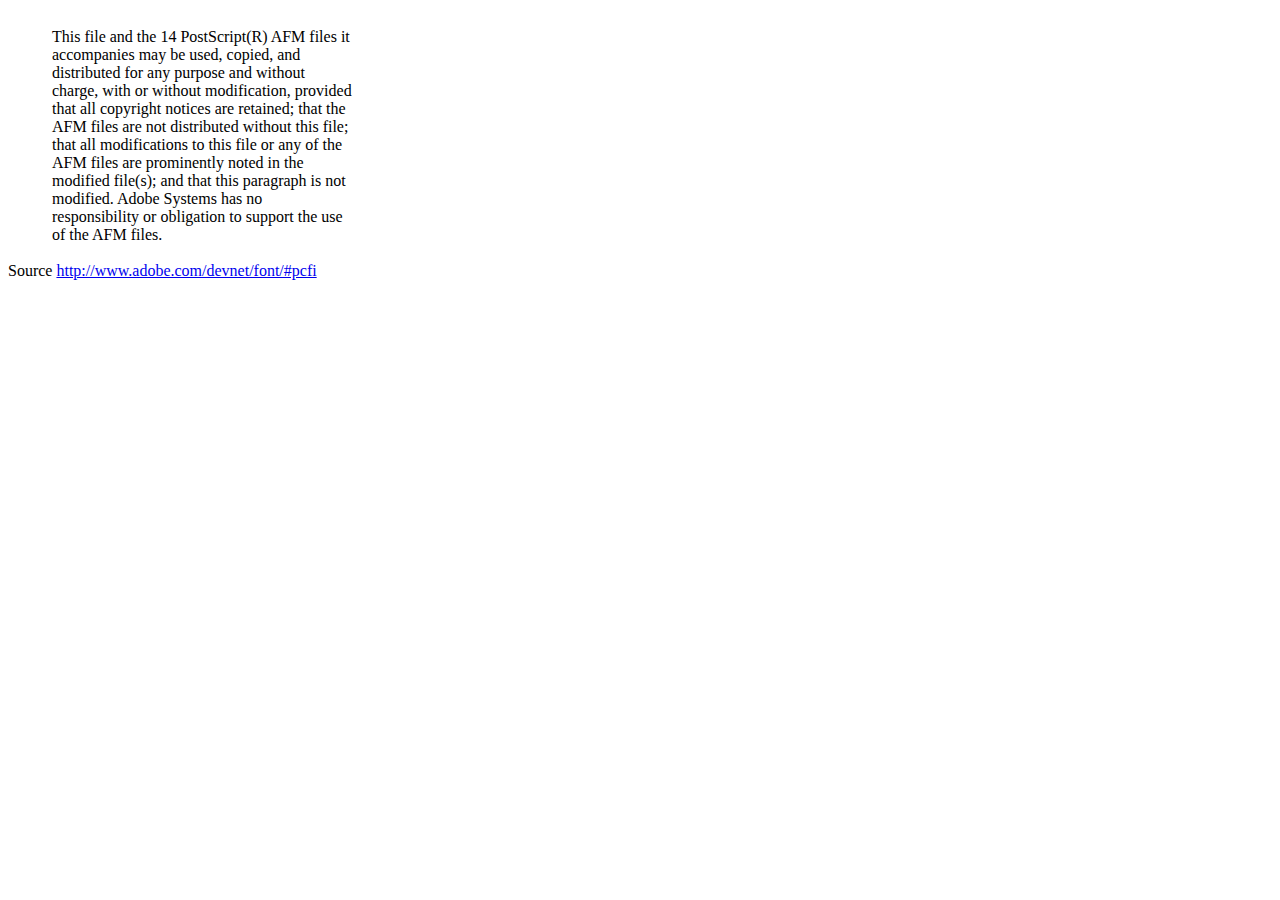
<file: Desktop/BACHILLERATO/SISTEMA/imprimir_boleta/dompdf/lib/fonts/mustRead.html>
<html>
	<head>
		<meta http-equiv="content-type" content="text/html;charset=iso-8859-1">
		<meta name="generator" content="Adobe GoLive 4">
		<title>Core 14 AFM Files - ReadMe</title>
	</head>
	<body bgcolor="white">
		<font color="white">or</font>
		<table border="0" cellpadding="0" cellspacing="2">
			<tr>
				<td width="40"></td>
				<td width="300">This file and the 14 PostScript(R) AFM files it accompanies may be used, copied, and distributed for any purpose and without charge, with or without modification, provided that all copyright notices are retained; that the AFM files are not distributed without this file; that all modifications to this file or any of the AFM files are prominently noted in the modified file(s); and that this paragraph is not modified. Adobe Systems has no responsibility or obligation to support the use of the AFM files. <font color="white">Col</font></td>
			</tr>
		</table>
		<p>Source <a href="http://www.adobe.com/devnet/font/#pcfi">http://www.adobe.com/devnet/font/#pcfi</a></p>
</body>
</html>
</file>
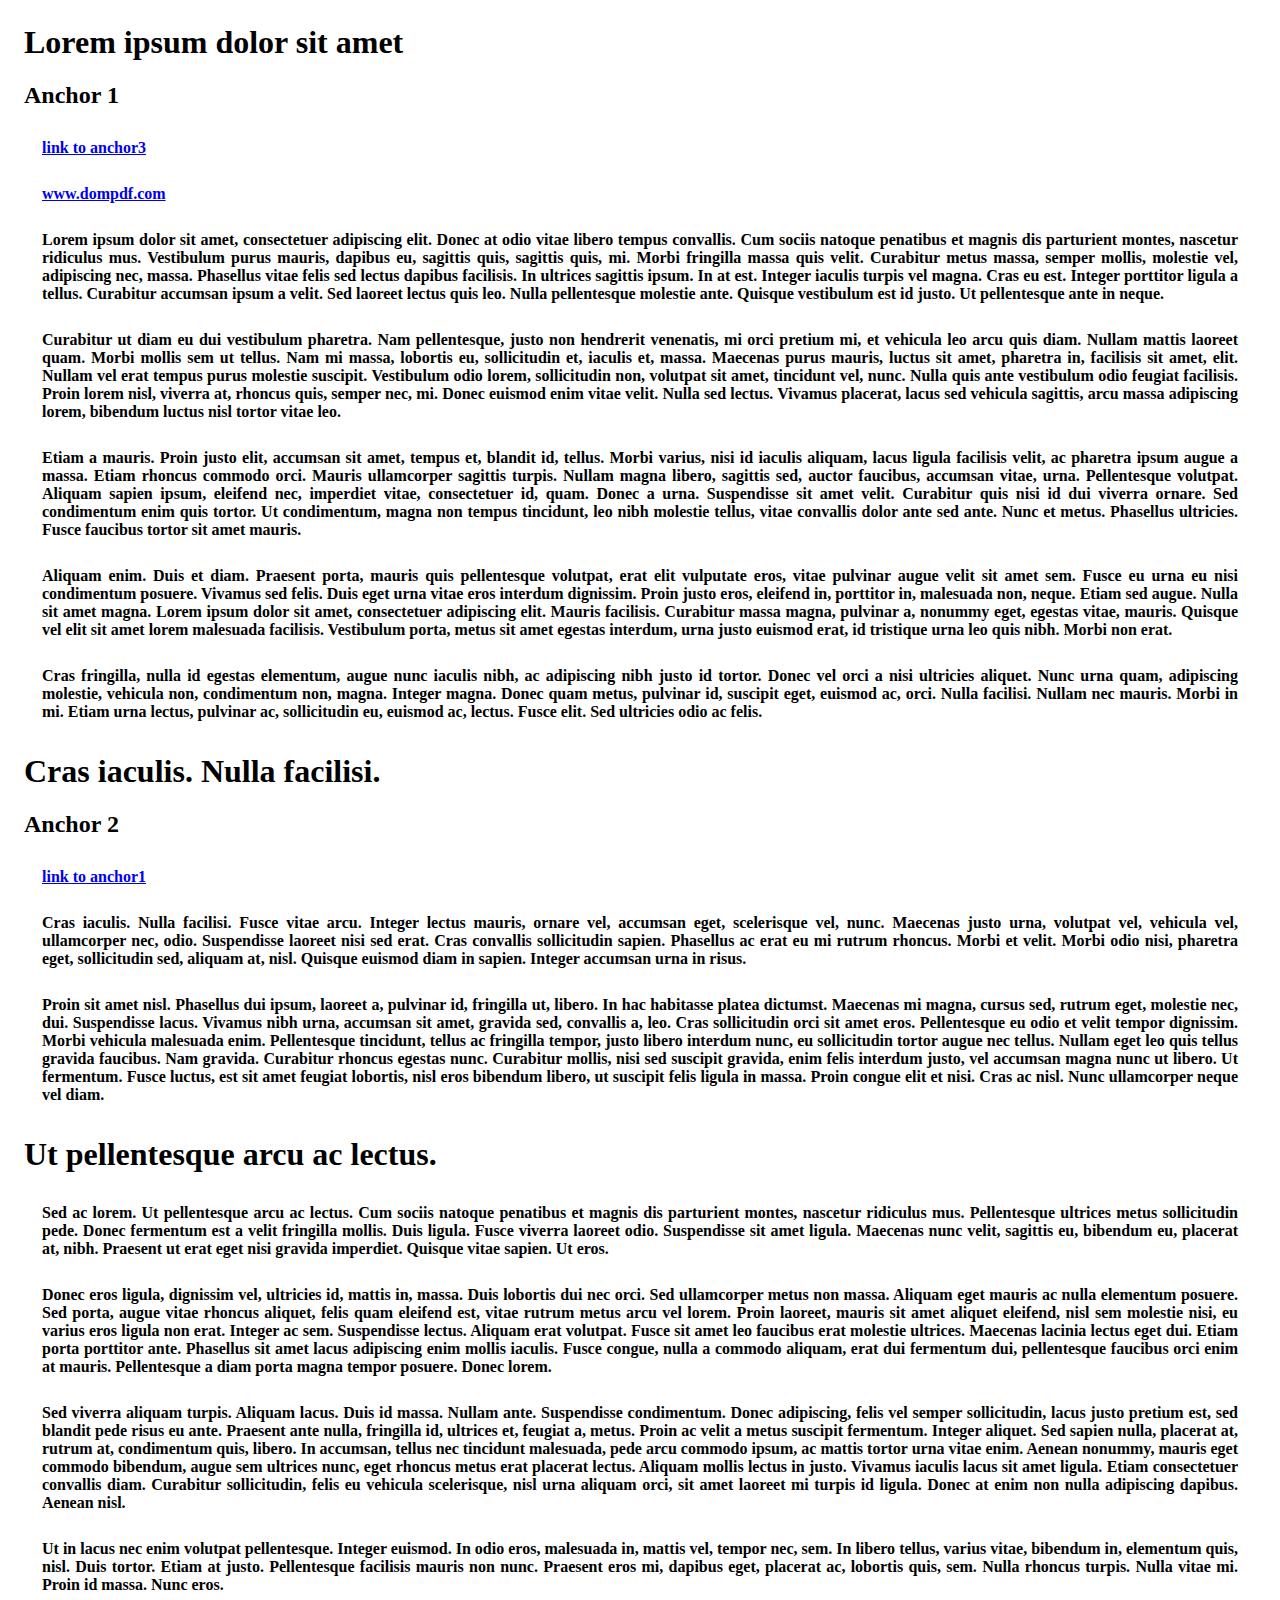
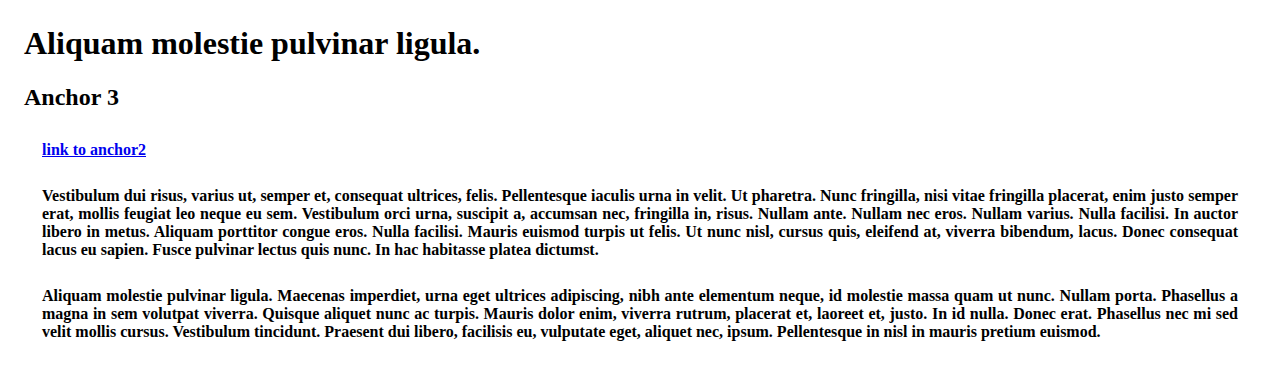
<file: Desktop/BACHILLERATO/SISTEMA/imprimir_boleta/dompdf/www/test/anchor_link.html>
<!DOCTYPE html
  PUBLIC "-//W3C//DTD XHTML 1.0 Transitional//EN"
  "http://www.w3.org/TR/xhtml1/DTD/xhtml1-transitional.dtd">
<html xmlns="http://www.w3.org/1999/xhtml" xml:lang="en" lang="en">
<head>
<style>
body {
  margin: 18pt 18pt 24pt 18pt;
}

* {
  font-family: georgia,serif;
  font-weight: bold;
}

p {
  text-align: justify;
  font-size: 1em;
  margin: 0.5em;
  padding: 10px;
}
</style>
</head>
<body>

<script type="text/php">

if ( isset($pdf) ) {

  $font = Font_Metrics::get_font("verdana");;
  $size = 6;
  $color = array(0,0,0);
  $text_height = Font_Metrics::get_font_height($font, $size);

  $foot = $pdf->open_object();
  
  $w = $pdf->get_width();
  $h = $pdf->get_height();

  // Draw a line along the bottom
  $y = $h - $text_height - 24;
  $pdf->line(16, $y, $w - 16, $y, $color, 0.5);

  $pdf->close_object();
  $pdf->add_object($foot, "all");

  $text = "Page {PAGE_NUM} of {PAGE_COUNT}";  

  // Center the text
  $width = Font_Metrics::get_text_width("Page 1 of 2", $font, $size);
  $pdf->page_text($w / 2 - $width / 2, $y, $text, $font, $size, $color);
  
}
</script>

<h1>Lorem ipsum dolor sit amet</h1>
<h2><a name="anchor1">Anchor 1</a></h2>

<p><a href="#anchor3">link to anchor3</a></p>
<p><a href="http://www.dompdf.com//">www.dompdf.com</a></p>
<p>Lorem ipsum dolor sit amet, consectetuer adipiscing elit. Donec at
odio vitae libero tempus convallis. Cum sociis natoque penatibus et
magnis dis parturient montes, nascetur ridiculus mus. Vestibulum purus
mauris, dapibus eu, sagittis quis, sagittis quis, mi. Morbi fringilla
massa quis velit. Curabitur metus massa, semper mollis, molestie vel,
adipiscing nec, massa. Phasellus vitae felis sed lectus dapibus
facilisis. In ultrices sagittis ipsum. In at est. Integer iaculis
turpis vel magna. Cras eu est. Integer porttitor ligula a
tellus. Curabitur accumsan ipsum a velit. Sed laoreet lectus quis
leo. Nulla pellentesque molestie ante. Quisque vestibulum est id
justo. Ut pellentesque ante in neque.</p>

<p>Curabitur ut diam eu dui vestibulum pharetra. Nam pellentesque, justo
non hendrerit venenatis, mi orci pretium mi, et vehicula leo arcu quis
diam. Nullam mattis laoreet quam. Morbi mollis sem ut tellus. Nam mi
massa, lobortis eu, sollicitudin et, iaculis et, massa. Maecenas purus
mauris, luctus sit amet, pharetra in, facilisis sit amet, elit. Nullam
vel erat tempus purus molestie suscipit. Vestibulum odio lorem,
sollicitudin non, volutpat sit amet, tincidunt vel, nunc. Nulla quis
ante vestibulum odio feugiat facilisis. Proin lorem nisl, viverra at,
rhoncus quis, semper nec, mi. Donec euismod enim vitae velit. Nulla
sed lectus. Vivamus placerat, lacus sed vehicula sagittis, arcu massa
adipiscing lorem, bibendum luctus nisl tortor vitae leo.</p>

<p>Etiam a mauris. Proin justo elit, accumsan sit amet, tempus et,
blandit id, tellus. Morbi varius, nisi id iaculis aliquam, lacus
ligula facilisis velit, ac pharetra ipsum augue a massa. Etiam rhoncus
commodo orci. Mauris ullamcorper sagittis turpis. Nullam magna libero,
sagittis sed, auctor faucibus, accumsan vitae, urna. Pellentesque
volutpat. Aliquam sapien ipsum, eleifend nec, imperdiet vitae,
consectetuer id, quam. Donec a urna. Suspendisse sit amet
velit. Curabitur quis nisi id dui viverra ornare. Sed condimentum enim
quis tortor. Ut condimentum, magna non tempus tincidunt, leo nibh
molestie tellus, vitae convallis dolor ante sed ante. Nunc et
metus. Phasellus ultricies. Fusce faucibus tortor sit amet mauris.</p>

<p>Aliquam enim. Duis et diam. Praesent porta, mauris quis pellentesque
volutpat, erat elit vulputate eros, vitae pulvinar augue velit sit
amet sem. Fusce eu urna eu nisi condimentum posuere. Vivamus sed
felis. Duis eget urna vitae eros interdum dignissim. Proin justo eros,
eleifend in, porttitor in, malesuada non, neque. Etiam sed
augue. Nulla sit amet magna. Lorem ipsum dolor sit amet, consectetuer
adipiscing elit. Mauris facilisis. Curabitur massa magna, pulvinar a,
nonummy eget, egestas vitae, mauris. Quisque vel elit sit amet lorem
malesuada facilisis. Vestibulum porta, metus sit amet egestas
interdum, urna justo euismod erat, id tristique urna leo quis
nibh. Morbi non erat.</p>

<p>Cras fringilla, nulla id egestas elementum, augue nunc iaculis nibh,
ac adipiscing nibh justo id tortor. Donec vel orci a nisi ultricies
aliquet. Nunc urna quam, adipiscing molestie, vehicula non,
condimentum non, magna. Integer magna. Donec quam metus, pulvinar id,
suscipit eget, euismod ac, orci. Nulla facilisi. Nullam nec
mauris. Morbi in mi. Etiam urna lectus, pulvinar ac, sollicitudin eu,
euismod ac, lectus. Fusce elit. Sed ultricies odio ac felis.</p>

<h1>Cras iaculis. Nulla facilisi.</h1>
<h2><a name="anchor2">Anchor 2</a></h2>
<p><a href="#anchor1">link to anchor1</a></p>
<p>Cras iaculis. Nulla facilisi. Fusce vitae arcu. Integer lectus mauris,
ornare vel, accumsan eget, scelerisque vel, nunc. Maecenas justo urna,
volutpat vel, vehicula vel, ullamcorper nec, odio. Suspendisse laoreet
nisi sed erat. Cras convallis sollicitudin sapien. Phasellus ac erat
eu mi rutrum rhoncus. Morbi et velit. Morbi odio nisi, pharetra eget,
sollicitudin sed, aliquam at, nisl. Quisque euismod diam in
sapien. Integer accumsan urna in risus.</p>

<p>Proin sit amet nisl. Phasellus dui ipsum, laoreet a, pulvinar id,
fringilla ut, libero. In hac habitasse platea dictumst. Maecenas mi
magna, cursus sed, rutrum eget, molestie nec, dui. Suspendisse
lacus. Vivamus nibh urna, accumsan sit amet, gravida sed, convallis a,
leo. Cras sollicitudin orci sit amet eros. Pellentesque eu odio et
velit tempor dignissim. Morbi vehicula malesuada enim. Pellentesque
tincidunt, tellus ac fringilla tempor, justo libero interdum nunc, eu
sollicitudin tortor augue nec tellus. Nullam eget leo quis tellus
gravida faucibus. Nam gravida. Curabitur rhoncus egestas
nunc. Curabitur mollis, nisi sed suscipit gravida, enim felis interdum
justo, vel accumsan magna nunc ut libero. Ut fermentum. Fusce luctus,
est sit amet feugiat lobortis, nisl eros bibendum libero, ut suscipit
felis ligula in massa. Proin congue elit et nisi. Cras ac nisl. Nunc
ullamcorper neque vel diam.</p>

<h1>Ut pellentesque arcu ac lectus.</h1>
<p>Sed ac lorem. Ut pellentesque arcu ac lectus. Cum sociis natoque
penatibus et magnis dis parturient montes, nascetur ridiculus
mus. Pellentesque ultrices metus sollicitudin pede. Donec fermentum
est a velit fringilla mollis. Duis ligula. Fusce viverra laoreet
odio. Suspendisse sit amet ligula. Maecenas nunc velit, sagittis eu,
bibendum eu, placerat at, nibh. Praesent ut erat eget nisi gravida
imperdiet. Quisque vitae sapien. Ut eros.</p>

<p>Donec eros ligula, dignissim vel, ultricies id, mattis in, massa. Duis
lobortis dui nec orci. Sed ullamcorper metus non massa. Aliquam eget
mauris ac nulla elementum posuere. Sed porta, augue vitae rhoncus
aliquet, felis quam eleifend est, vitae rutrum metus arcu vel
lorem. Proin laoreet, mauris sit amet aliquet eleifend, nisl sem
molestie nisi, eu varius eros ligula non erat. Integer ac
sem. Suspendisse lectus. Aliquam erat volutpat. Fusce sit amet leo
faucibus erat molestie ultrices. Maecenas lacinia lectus eget
dui. Etiam porta porttitor ante. Phasellus sit amet lacus adipiscing
enim mollis iaculis. Fusce congue, nulla a commodo aliquam, erat dui
fermentum dui, pellentesque faucibus orci enim at mauris. Pellentesque
a diam porta magna tempor posuere. Donec lorem.</p>

<p>Sed viverra aliquam turpis. Aliquam lacus. Duis id massa. Nullam
ante. Suspendisse condimentum. Donec adipiscing, felis vel semper
sollicitudin, lacus justo pretium est, sed blandit pede risus eu
ante. Praesent ante nulla, fringilla id, ultrices et, feugiat a,
metus. Proin ac velit a metus suscipit fermentum. Integer aliquet. Sed
sapien nulla, placerat at, rutrum at, condimentum quis, libero. In
accumsan, tellus nec tincidunt malesuada, pede arcu commodo ipsum, ac
mattis tortor urna vitae enim. Aenean nonummy, mauris eget commodo
bibendum, augue sem ultrices nunc, eget rhoncus metus erat placerat
lectus. Aliquam mollis lectus in justo. Vivamus iaculis lacus sit amet
ligula. Etiam consectetuer convallis diam. Curabitur sollicitudin,
felis eu vehicula scelerisque, nisl urna aliquam orci, sit amet
laoreet mi turpis id ligula. Donec at enim non nulla adipiscing
dapibus. Aenean nisl.</p>

<p>Ut in lacus nec enim volutpat pellentesque. Integer euismod. In odio
eros, malesuada in, mattis vel, tempor nec, sem. In libero tellus,
varius vitae, bibendum in, elementum quis, nisl. Duis tortor. Etiam at
justo. Pellentesque facilisis mauris non nunc. Praesent eros mi,
dapibus eget, placerat ac, lobortis quis, sem. Nulla rhoncus
turpis. Nulla vitae mi. Proin id massa. Nunc eros.</p>

<h1>Aliquam molestie pulvinar ligula.</h1>
<h2><a name="anchor3">Anchor 3</a></h2>
<p><a href="#anchor2">link to anchor2</a></p>
<p>Vestibulum dui risus, varius ut, semper et, consequat ultrices,
felis. Pellentesque iaculis urna in velit. Ut pharetra. Nunc
fringilla, nisi vitae fringilla placerat, enim justo semper erat,
mollis feugiat leo neque eu sem. Vestibulum orci urna, suscipit a,
accumsan nec, fringilla in, risus. Nullam ante. Nullam nec
eros. Nullam varius. Nulla facilisi. In auctor libero in
metus. Aliquam porttitor congue eros. Nulla facilisi. Mauris euismod
turpis ut felis. Ut nunc nisl, cursus quis, eleifend at, viverra
bibendum, lacus. Donec consequat lacus eu sapien. Fusce pulvinar
lectus quis nunc. In hac habitasse platea dictumst.</p>

<p>Aliquam molestie pulvinar ligula. Maecenas imperdiet, urna eget
ultrices adipiscing, nibh ante elementum neque, id molestie massa quam
ut nunc. Nullam porta. Phasellus a magna in sem volutpat
viverra. Quisque aliquet nunc ac turpis. Mauris dolor enim, viverra
rutrum, placerat et, laoreet et, justo. In id nulla. Donec
erat. Phasellus nec mi sed velit mollis cursus. Vestibulum
tincidunt. Praesent dui libero, facilisis eu, vulputate eget, aliquet
nec, ipsum. Pellentesque in nisl in mauris pretium euismod.</p>

</body> </html>
</file>
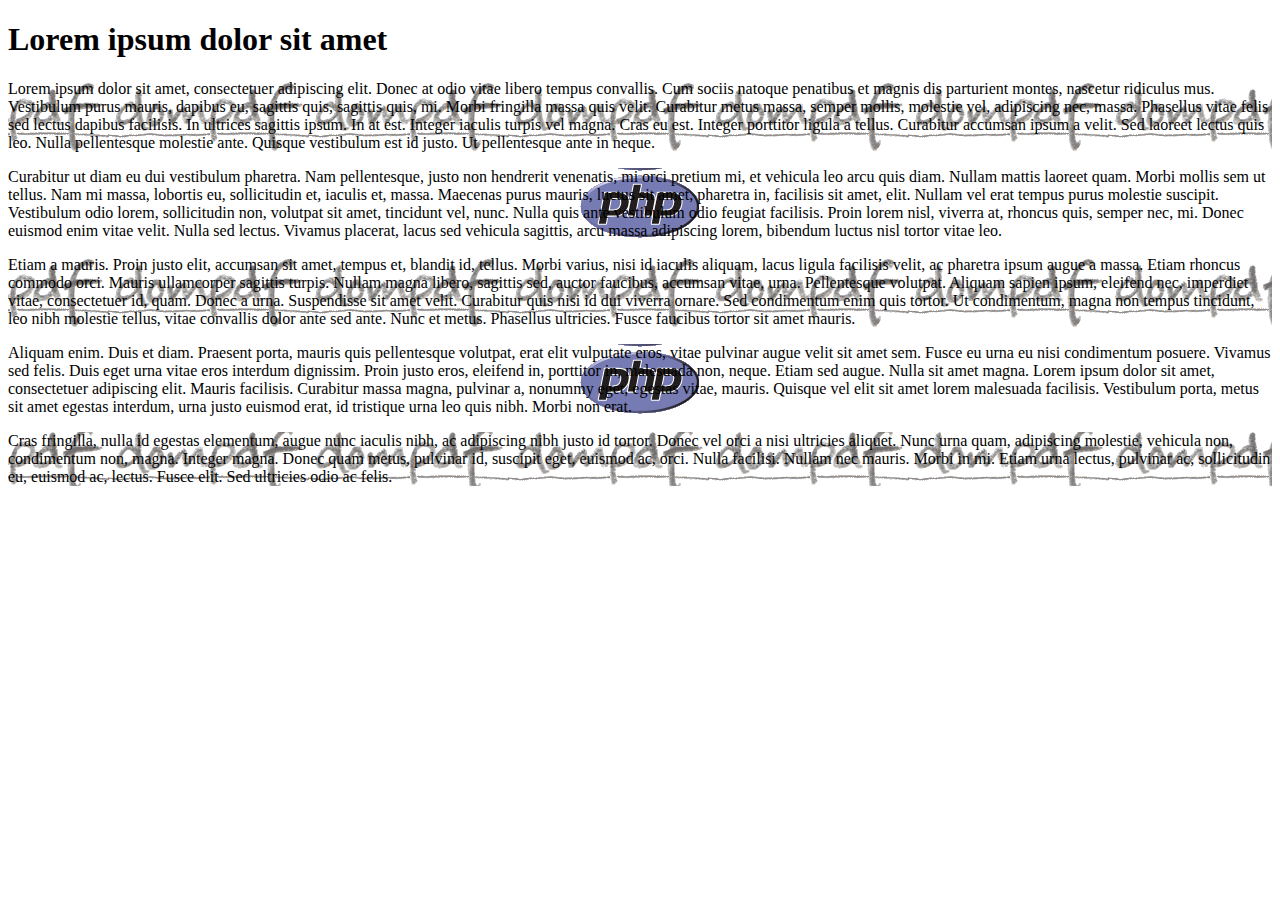
<file: Desktop/BACHILLERATO/SISTEMA/imprimir_boleta/dompdf/www/test/background_image.html>
<!DOCTYPE html PUBLIC "-//W3C//DTD XHTML 1.0 Strict//EN"
 "http://www.w3.org/TR/xhtml1/DTD/xhtml1-strict.dtd">
<html xmlns="http://www.w3.org/1999/xhtml" xml:lang="en" lang="en"><head>
<style>
p.c1 { background-image: url(images/dompdf_simple.png); background-repeat: repeat-x; background-position: 100px 50%; }
p.c2 { background-image: url(images/php.gif); background-position: bottom center; background-repeat: repeat-y; }
</style>
</head>
<body>
<h1>Lorem ipsum dolor sit amet</h1>
<p class="c1">Lorem ipsum dolor sit amet, consectetuer adipiscing elit. Donec at
odio vitae libero tempus convallis. Cum sociis natoque penatibus et
magnis dis parturient montes, nascetur ridiculus mus. Vestibulum purus
mauris, dapibus eu, sagittis quis, sagittis quis, mi. Morbi fringilla
massa quis velit. Curabitur metus massa, semper mollis, molestie vel,
adipiscing nec, massa. Phasellus vitae felis sed lectus dapibus
facilisis. In ultrices sagittis ipsum. In at est. Integer iaculis
turpis vel magna. Cras eu est. Integer porttitor ligula a
tellus. Curabitur accumsan ipsum a velit. Sed laoreet lectus quis
leo. Nulla pellentesque molestie ante. Quisque vestibulum est id
justo. Ut pellentesque ante in neque.</p>

<p class="c2">Curabitur ut diam eu dui vestibulum pharetra. Nam pellentesque, justo
non hendrerit venenatis, mi orci pretium mi, et vehicula leo arcu quis
diam. Nullam mattis laoreet quam. Morbi mollis sem ut tellus. Nam mi
massa, lobortis eu, sollicitudin et, iaculis et, massa. Maecenas purus
mauris, luctus sit amet, pharetra in, facilisis sit amet, elit. Nullam
vel erat tempus purus molestie suscipit. <span>Vestibulum odio lorem,
sollicitudin non, volutpat sit amet, tincidunt vel, nunc. Nulla quis
ante vestibulum odio feugiat facilisis. Proin lorem nisl, viverra at,
rhoncus quis, semper nec, mi. Donec euismod enim vitae velit</span>. Nulla
sed lectus. Vivamus placerat, lacus sed vehicula sagittis, arcu massa
adipiscing lorem, bibendum luctus nisl tortor vitae leo.</p>

<p class="c1">Etiam a mauris. Proin justo elit, accumsan sit amet, tempus et,
blandit id, tellus. Morbi varius, nisi id iaculis aliquam, lacus
ligula facilisis velit, ac pharetra ipsum augue a massa. Etiam rhoncus
commodo orci. Mauris ullamcorper sagittis turpis. Nullam magna libero,
sagittis sed, auctor faucibus, accumsan vitae, urna. Pellentesque
volutpat. Aliquam sapien ipsum, eleifend nec, imperdiet vitae,
consectetuer id, quam. Donec a urna. Suspendisse sit amet
velit. Curabitur quis nisi id dui viverra ornare. Sed condimentum enim
quis tortor. Ut condimentum, magna non tempus tincidunt, leo nibh
molestie tellus, vitae convallis dolor ante sed ante. Nunc et
metus. Phasellus ultricies. Fusce faucibus tortor sit amet mauris.</p>

<p class="c2">Aliquam enim. Duis et diam. Praesent porta, mauris quis pellentesque
volutpat, erat elit vulputate eros, vitae pulvinar augue velit sit
amet sem. Fusce eu urna eu nisi condimentum posuere. Vivamus sed
felis. Duis eget urna vitae eros interdum dignissim. Proin justo eros,
eleifend in, porttitor in, malesuada non, neque. Etiam sed
augue. Nulla sit amet magna. Lorem ipsum dolor sit amet, consectetuer
adipiscing elit. Mauris facilisis. Curabitur massa magna, pulvinar a,
nonummy eget, egestas vitae, mauris. Quisque vel elit sit amet lorem
malesuada facilisis. Vestibulum porta, metus sit amet egestas
interdum, urna justo euismod erat, id tristique urna leo quis
nibh. Morbi non erat.</p>

<p class="c1">Cras fringilla, nulla id egestas elementum, augue nunc iaculis nibh,
ac adipiscing nibh justo id tortor. Donec vel orci a nisi ultricies
aliquet. Nunc urna quam, adipiscing molestie, vehicula non,
condimentum non, magna. Integer magna. Donec quam metus, pulvinar id,
suscipit eget, euismod ac, orci. Nulla facilisi. Nullam nec
mauris. Morbi in mi. Etiam urna lectus, pulvinar ac, sollicitudin eu,
euismod ac, lectus. Fusce elit. Sed ultricies odio ac felis.</p>

</body>
</html>
</file>
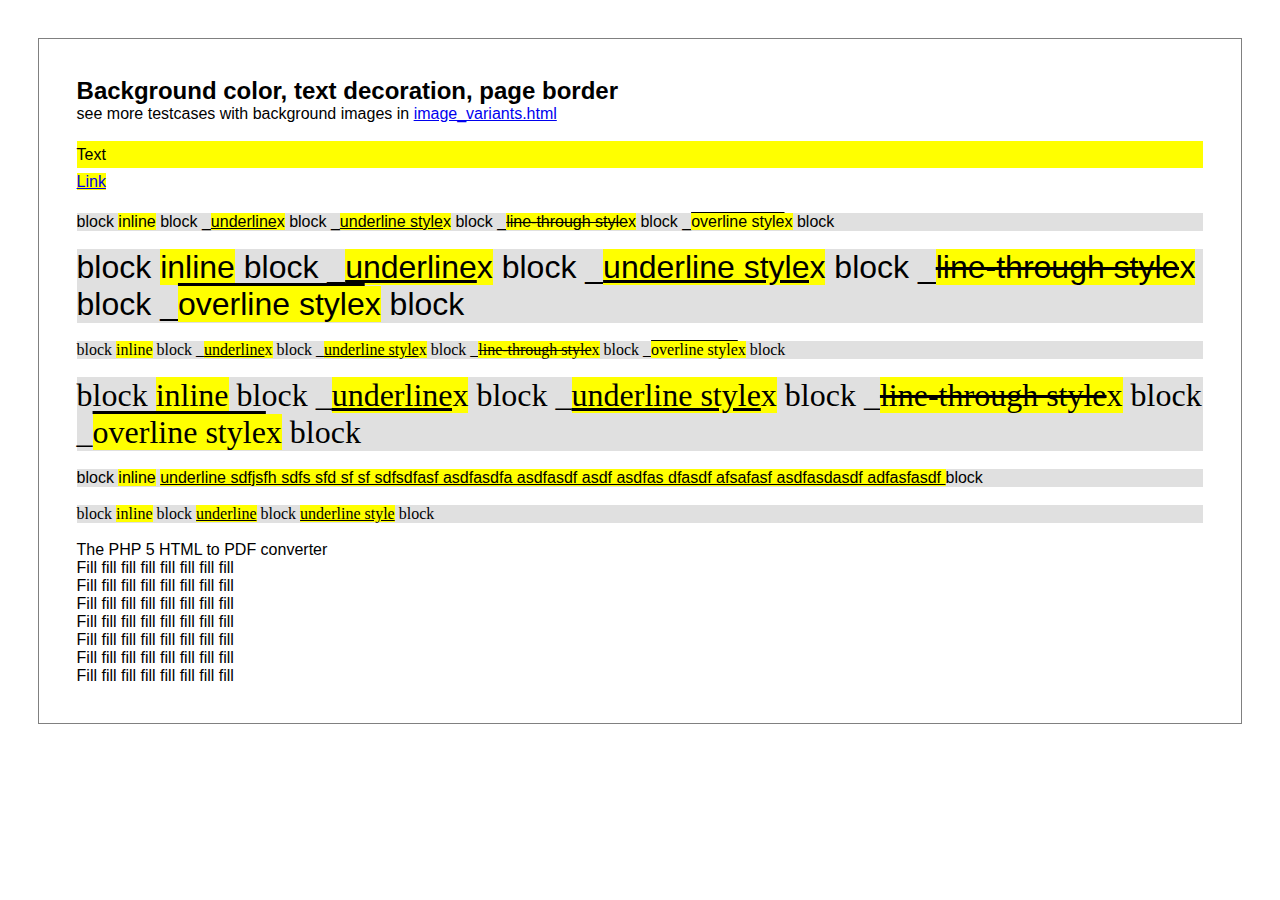
<file: Desktop/BACHILLERATO/SISTEMA/imprimir_boleta/dompdf/www/test/backgroundcolor_fontdecoration_pageborder.html>
<!DOCTYPE HTML PUBLIC "-//W3C//DTD HTML 4.01 Transitional//EN" "http://www.w3.org/TR/html4/loose.dtd">
<html>
<head>
<meta http-equiv="Content-Type" content="text/html; charset=iso-8859-15">
<style>
* { padding: 0; margin: 0; }

body {
  /*color: #7d7a7a;*/
  /*font-family: 'trebuchet ms', verdana, sans-serif;*/
  font-family: sans-serif;
}

div.page {
  margin:10mm;
  padding:10mm;
  border:0.5pt solid gray;
}
div.bgcolor {
  background-color:#e0e0e0;
  line-height:170%;
</style>
</head>

<body>
<div class="page">
<h2><a name="bgimages">Background color, text decoration, page border</a></h2>
<p>see more testcases with background images in <a href="image_variants.html">image_variants.html</a></p>

<div class="bgcolor">
</div>

<p>&nbsp;<p>

<p style="background:yellow; line-height:170%;">Text</p>
<p><a href="bgimages" style="background:yellow; line-height:170%;">Link</a></p>

<p>&nbsp;<p>

<div style="background-color:#e0e0e0;">
block
<span style="background-color:yellow;">inline</span>
block
_<u  style="background-color:yellow;">underline</u><span style="background-color:yellow;">x</span>
block
_<span style="background-color:yellow;text-decoration:underline;">underline style</span><span style="background-color:yellow;">x</span>
block
_<span style="background-color:yellow;text-decoration:line-through;">line-through style</span><span style="background-color:yellow;">x</span>
block
_<span style="background-color:yellow;text-decoration:overline;">overline style</span><span style="background-color:yellow;">x</span>
block
</div>

<p>&nbsp;<p>

<div style="font-size:200%; background-color:#e0e0e0;">
block
<span style="background-color:yellow;">inline</span>
block
_<u  style="background-color:yellow;">underline</u><span style="background-color:yellow;">x</span>
block
_<span style="background-color:yellow;text-decoration:underline;">underline style</span><span style="background-color:yellow;">x</span>
block
_<span style="background-color:yellow;text-decoration:line-through;">line-through style</span><span style="background-color:yellow;">x</span>
block
_<span style="background-color:yellow;text-decoration:overline;">overline style</span><span style="background-color:yellow;">x</span>
block
</div>

<p>&nbsp;<p>

<div style="font-family:times; background-color:#e0e0e0;">
block
<span style="background-color:yellow;">inline</span>
block
_<u  style="background-color:yellow;">underline</u><span style="background-color:yellow;">x</span> 
block
_<span style="background-color:yellow;text-decoration:underline;">underline style</span><span style="background-color:yellow;">x</span>
block
_<span style="background-color:yellow;text-decoration:line-through;">line-through style</span><span style="background-color:yellow;">x</span>
block
_<span style="background-color:yellow;text-decoration:overline;">overline style</span><span style="background-color:yellow;">x</span>
block
</div>

<p>&nbsp;<p>

<div style="font-family:times; font-size:200%; background-color:#e0e0e0;">
block
<span style="background-color:yellow;">inline</span>
block
_<u  style="background-color:yellow;">underline</u><span style="background-color:yellow;">x</span>
block
_<span style="background-color:yellow;text-decoration:underline;">underline style</span><span style="background-color:yellow;">x</span>
block
_<span style="background-color:yellow;text-decoration:line-through;">line-through style</span><span style="background-color:yellow;">x</span>
block
_<span style="background-color:yellow;text-decoration:overline;">overline style</span><span style="background-color:yellow;">x</span>
block
</div>
<p>&nbsp;<p>

<div style="background-color:#e0e0e0;">
block
<span style="background-color:yellow;">inline</span>
<span style="background-color:yellow;text-decoration:underline;">
underline sdfjsfh sdfs sfd sf sf sdfsdfasf asdfasdfa asdfasdf asdf asdfas dfasdf afsafasf asdfasdasdf adfasfasdf
</span>
block
</div>

<p>&nbsp;<p>

<div style="background-color:#e0e0e0;font-family:serif;">
block
<span style="background-color:yellow;">inline</span>
block
<u  style="background-color:yellow;">underline</u>
block
<span style="background-color:yellow;text-decoration:underline;">underline style</span>
block
</div>

<p>&nbsp;<p>

<p>
<span>The PHP 5 HTML to PDF converter</span>
</p>

<p>Fill fill fill fill fill fill fill fill</p>
<p>Fill fill fill fill fill fill fill fill</p>
<p>Fill fill fill fill fill fill fill fill</p>
<p>Fill fill fill fill fill fill fill fill</p>
<p>Fill fill fill fill fill fill fill fill</p>
<p>Fill fill fill fill fill fill fill fill</p>
<p>Fill fill fill fill fill fill fill fill</p>
<div>
</body> </html>
</file>
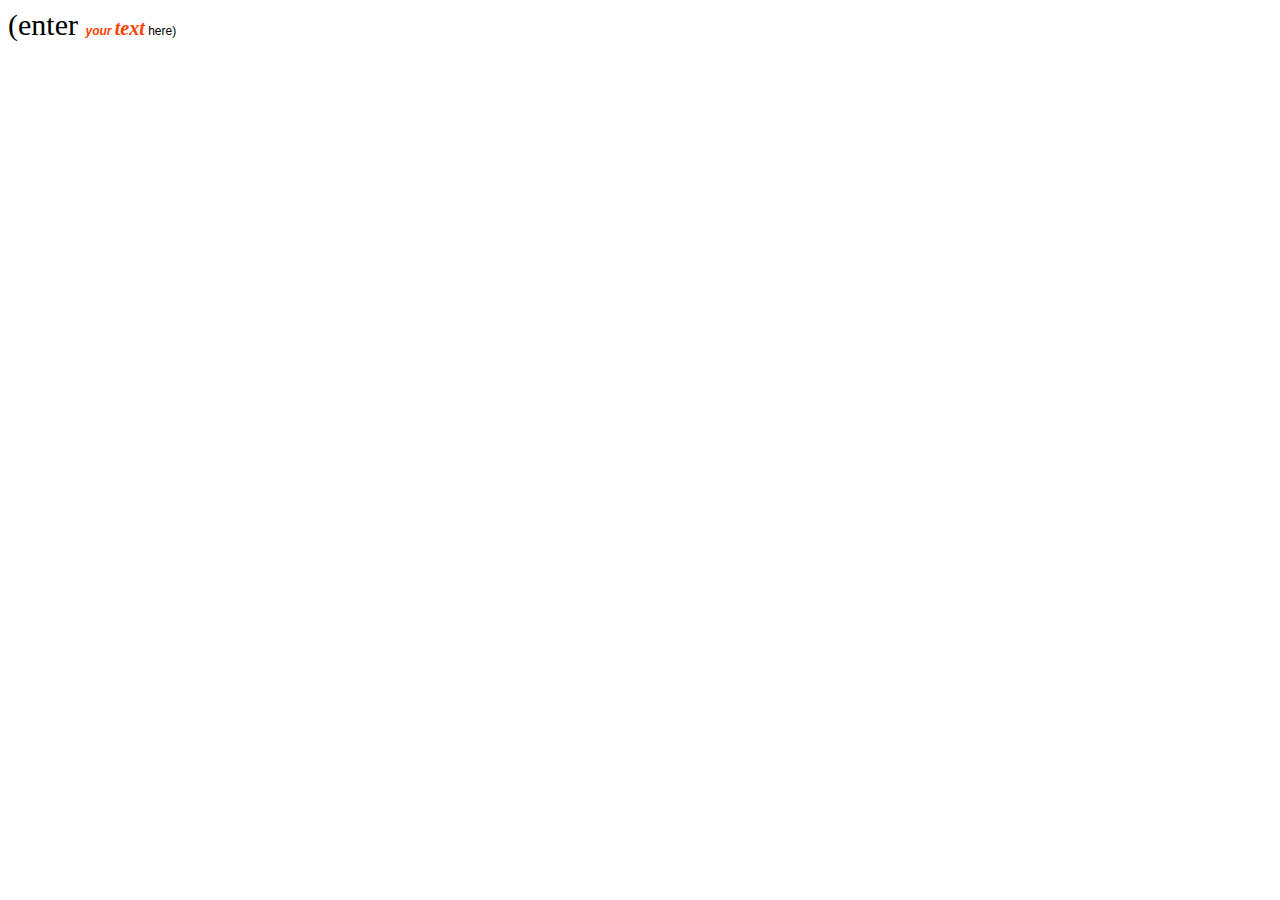
<file: Desktop/BACHILLERATO/SISTEMA/imprimir_boleta/dompdf/www/test/baseline.html>
<!DOCTYPE html PUBLIC "-//W3C//DTD XHTML 1.0 Strict//EN"
 "http://www.w3.org/TR/xhtml1/DTD/xhtml1-strict.dtd">
<html xmlns="http://www.w3.org/1999/xhtml" xml:lang="en" lang="en"><head>
<title></title>
</head>
<body>

<span style="font-size: 30px;">(enter </span><span style="font-family:
Arial; font-size: 12px; font-weight: bold; color: rgb(255, 66, 0);
font-style: italic;">your </span><span style="font-size: 20px;
font-weight: bold; color: rgb(255, 66, 0); font-style:
italic;">text</span><span style="font-family: Arial; font-size:
12px;"> here)</span>

</body>
</html>
</file>
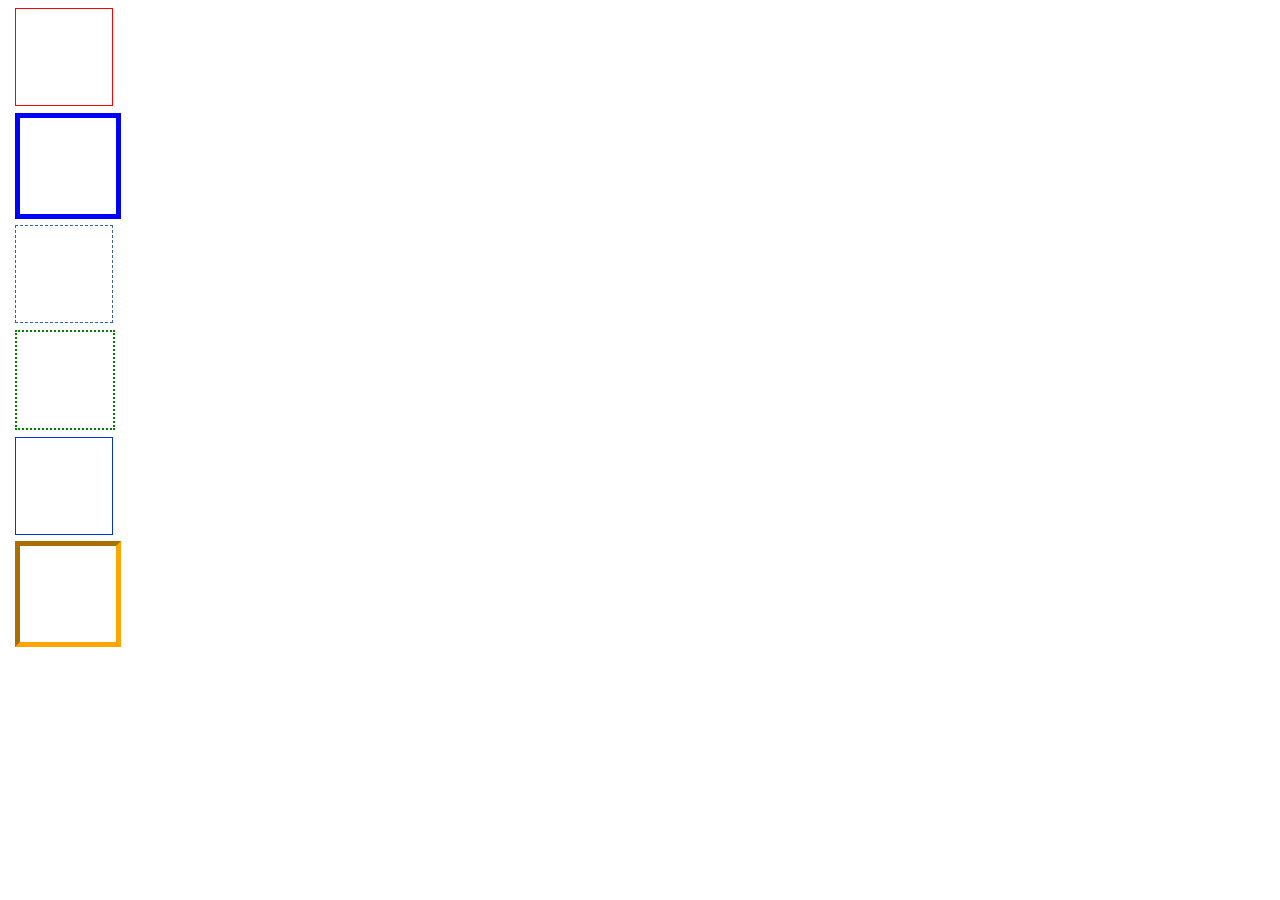
<file: Desktop/BACHILLERATO/SISTEMA/imprimir_boleta/dompdf/www/test/border_css_values.html>
<!DOCTYPE html PUBLIC "-//W3C//DTD XHTML 1.0 Strict//EN"
 "http://www.w3.org/TR/xhtml1/DTD/xhtml1-strict.dtd">
<html xmlns="http://www.w3.org/1999/xhtml" xml:lang="en" lang="en">
<head>
<style>
.d { width: 1in; height: 1in; margin: 5pt; }

.b1 {
  border: 1px solid red;
}

.b2 {
  border: solid thick blue;
}

.b3 {
  border: #369 thin dashed;
}

.b4 {
  border: dotted green 2px;
}

.b5 {
  border: 0.1em #0033DD solid;
}

.b6 {
  border: orange inset 4pt;
}
</style>
</head>
<body>
<div class="d b1"> </div>
<div class="d b2"> </div>
<div class="d b3"> </div>
<div class="d b4"> </div>
<div class="d b5"> </div>
<div class="d b6"> </div>
</body>
</html>
</file>
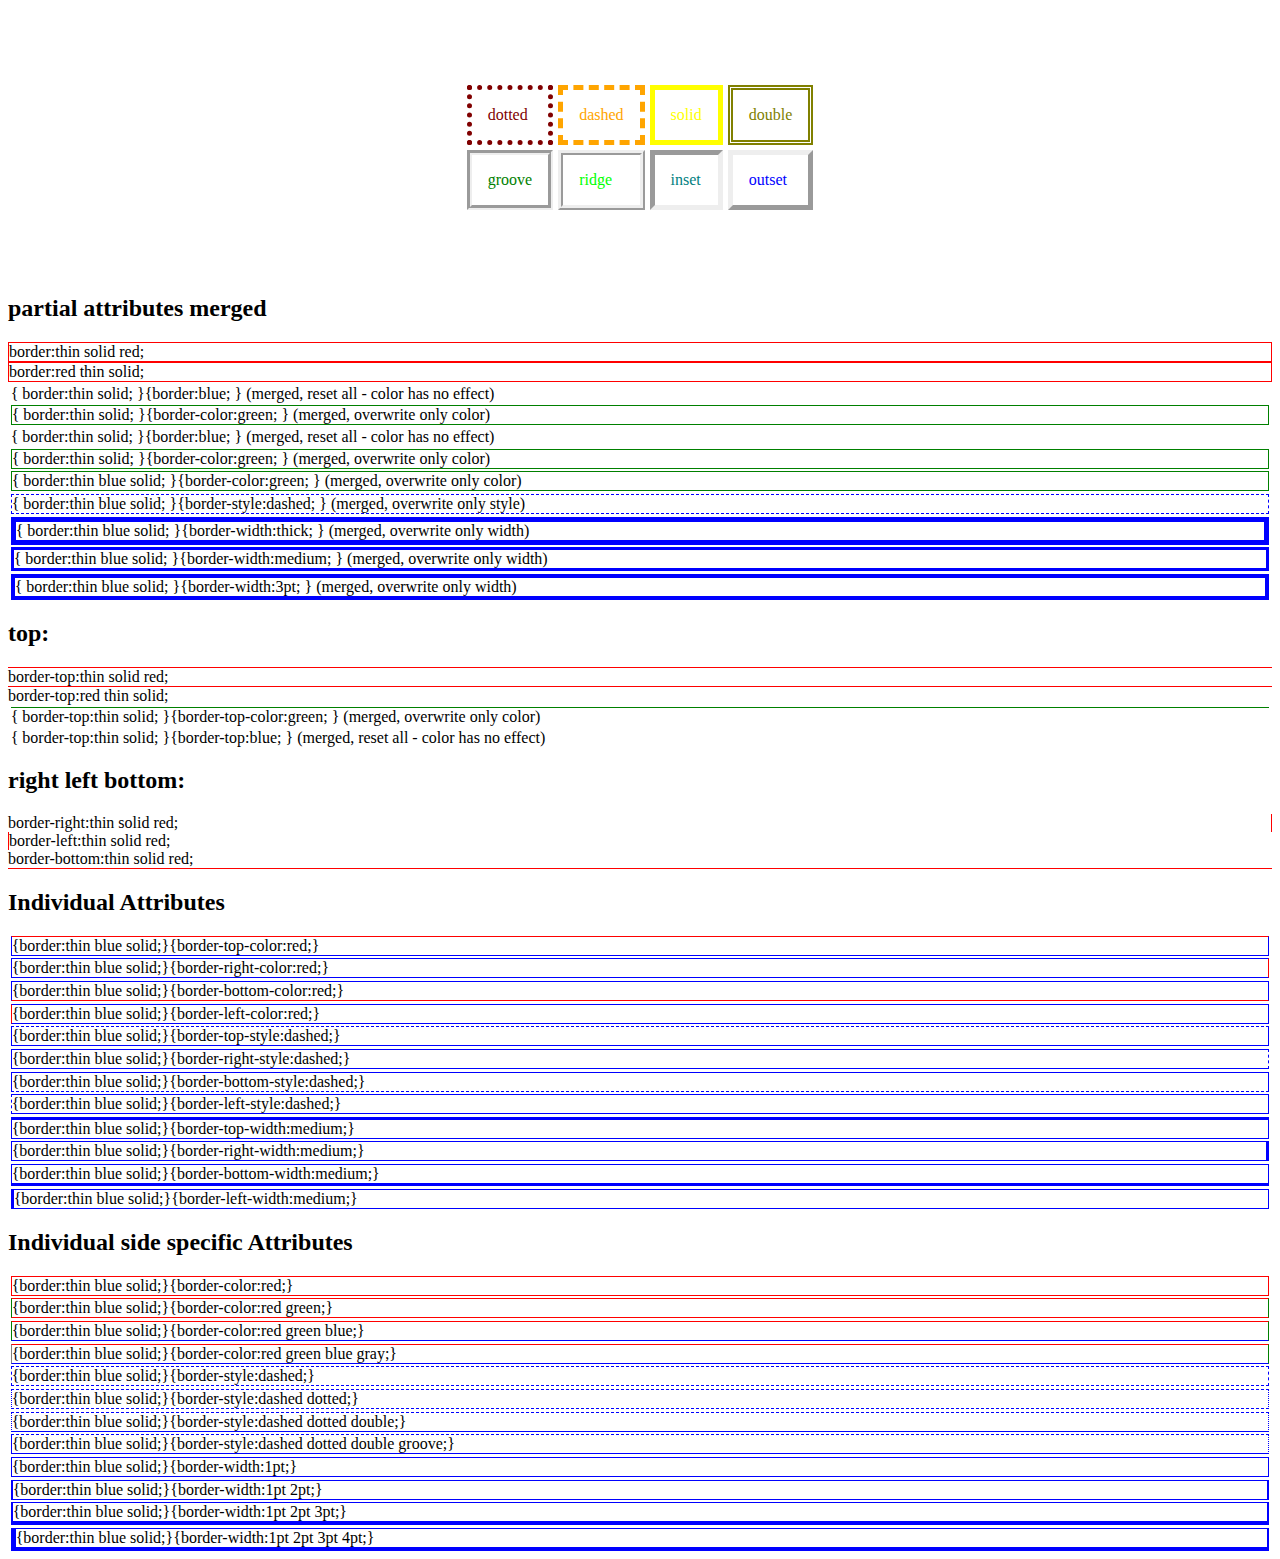
<file: Desktop/BACHILLERATO/SISTEMA/imprimir_boleta/dompdf/www/test/border_test.html>
<!DOCTYPE HTML PUBLIC "-//W3C//DTD HTML 4.01 Transitional//EN" "http://www.w3.org/TR/html4/loose.dtd">
<html>
<head>
<meta http-equiv="Content-Type" content="text/html; charset=iso-8859-15">
<style>
table {
  border-spacing: 5px;
  margin: 5em auto 5em auto;
}
td {
  border-width: 5px;
  padding: 1em;
}

td.dotted { border-style: dotted; color: maroon;}
td.dashed { border-style: dashed; color: orange; }
td.solid  { border-style: solid; color: yellow; }
td.double { border-style: double; color: olive; }
td.groove { border-style: groove; color: green; }
td.ridge  { border-style: ridge; color: lime; }
td.inset  { border-style: inset; color: teal; }
td.outset { border-style: outset; color: blue; }

div.full { border:thin blue solid; margin:2pt;}

div.partialthinsolid,
div.partial1,
div.partial2 { border:thin solid; margin:2pt;}

div.partial1 { border-color:green; }
div.partial2 { border:blue;}

div.partial3 { border-style:dashed; }
div.partial4 { border-width:thick; }
div.partial5 { border-width:medium; }
div.partial6 { border-width:3pt; }

div.partial1top,
div.partial2top { border-top:thin solid; margin:2pt;}

div.partial1top {border-top-color:green; }
div.partial2top {border-top:blue;}


</style>
</head>

<body>
<table>
  <tr>
    <td class="dotted">dotted</td>
    <td class="dashed">dashed</td>
    <td class="solid">solid</td>
    <td class="double">double</td>
  </tr>
  <tr>
    <td class="groove">groove</td>
    <td class="ridge">ridge</td>
    <td class="inset">inset</td>
    <td class="outset">outset</td>
  </tr>
</table>

<h2>partial attributes merged</h2>

<div style="border:thin solid red;">border:thin solid red;</div>
<div style="border:red thin solid;">border:red thin solid;</div>
<div class="partialthinsolid partial2">{ border:thin solid; }{border:blue; } (merged, reset all - color has no effect)</div>
<div class="partialthinsolid partial1">{ border:thin solid; }{border-color:green; } (merged, overwrite only color)</div>
<div class="partial2">{ border:thin solid; }{border:blue; } (merged, reset all - color has no effect)</div>
<div class="partial1">{ border:thin solid; }{border-color:green; } (merged, overwrite only color)</div>
<div class="full partial1">{ border:thin blue solid; }{border-color:green; } (merged, overwrite only color)</div>
<div class="full partial3">{ border:thin blue solid; }{border-style:dashed; } (merged, overwrite only style)</div>
<div class="full partial4">{ border:thin blue solid; }{border-width:thick; } (merged, overwrite only width)</div>
<div class="full partial5">{ border:thin blue solid; }{border-width:medium; } (merged, overwrite only width)</div>
<div class="full partial6">{ border:thin blue solid; }{border-width:3pt; } (merged, overwrite only width)</div>

<h2>top:</h2>

<div style="border-top:thin solid red;">border-top:thin solid red;</div>
<div style="border-top:red thin solid;">border-top:red thin solid;</div>
<div class="partial1top">{ border-top:thin solid; }{border-top-color:green; } (merged, overwrite only color)</div>
<div class="partial2top">{ border-top:thin solid; }{border-top:blue; } (merged, reset all - color has no effect)</div>

<h2>right left bottom:</h2>

<div style="border-right:thin solid red;">border-right:thin solid red;</div>
<div style="border-left:thin solid red;">border-left:thin solid red;</div>
<div style="border-bottom:thin solid red;">border-bottom:thin solid red;</div>

<h2>Individual Attributes</h2>
<div class="full" style="border-top-color:red;">{border:thin blue solid;}{border-top-color:red;}</div>
<div class="full" style="border-right-color:red;">{border:thin blue solid;}{border-right-color:red;}</div>
<div class="full" style="border-bottom-color:red;">{border:thin blue solid;}{border-bottom-color:red;}</div>
<div class="full" style="border-left-color:red;">{border:thin blue solid;}{border-left-color:red;}</div>

<div class="full" style="border-top-style:dashed;">{border:thin blue solid;}{border-top-style:dashed;}</div>
<div class="full" style="border-right-style:dashed;">{border:thin blue solid;}{border-right-style:dashed;}</div>
<div class="full" style="border-bottom-style:dashed;">{border:thin blue solid;}{border-bottom-style:dashed;}</div>
<div class="full" style="border-left-style:dashed;">{border:thin blue solid;}{border-left-style:dashed;}</div>

<div class="full" style="border-top-width:medium;">{border:thin blue solid;}{border-top-width:medium;}</div>
<div class="full" style="border-right-width:medium;">{border:thin blue solid;}{border-right-width:medium;}</div>
<div class="full" style="border-bottom-width:medium;">{border:thin blue solid;}{border-bottom-width:medium;}</div>
<div class="full" style="border-left-width:medium;">{border:thin blue solid;}{border-left-width:medium;}</div>

<h2>Individual side specific Attributes</h2>

<div class="full" style="border-color:red;">{border:thin blue solid;}{border-color:red;}</div>
<div class="full" style="border-color:red green;">{border:thin blue solid;}{border-color:red green;}</div>
<div class="full" style="border-color:red green blue;">{border:thin blue solid;}{border-color:red green blue;}</div>
<div class="full" style="border-color:red green blue gray;">{border:thin blue solid;}{border-color:red green blue gray;}</div>

<div class="full" style="border-style:dashed;">{border:thin blue solid;}{border-style:dashed;}</div>
<div class="full" style="border-style:dashed dotted;">{border:thin blue solid;}{border-style:dashed dotted;}</div>
<div class="full" style="border-style:dashed dotted double;">{border:thin blue solid;}{border-style:dashed dotted double;}</div>
<div class="full" style="border-style:dashed dotted double groove;">{border:thin blue solid;}{border-style:dashed dotted double groove;}</div>

<div class="full" style="border-width:1pt;">{border:thin blue solid;}{border-width:1pt;}</div>
<div class="full" style="border-width:1pt 2pt;">{border:thin blue solid;}{border-width:1pt 2pt;}</div>
<div class="full" style="border-width:1pt 2pt 3pt;">{border:thin blue solid;}{border-width:1pt 2pt 3pt;}</div>
<div class="full" style="border-width:1pt 2pt 3pt 4pt;">{border:thin blue solid;}{border-width:1pt 2pt 3pt 4pt;}</div>

</body> </html>
</file>
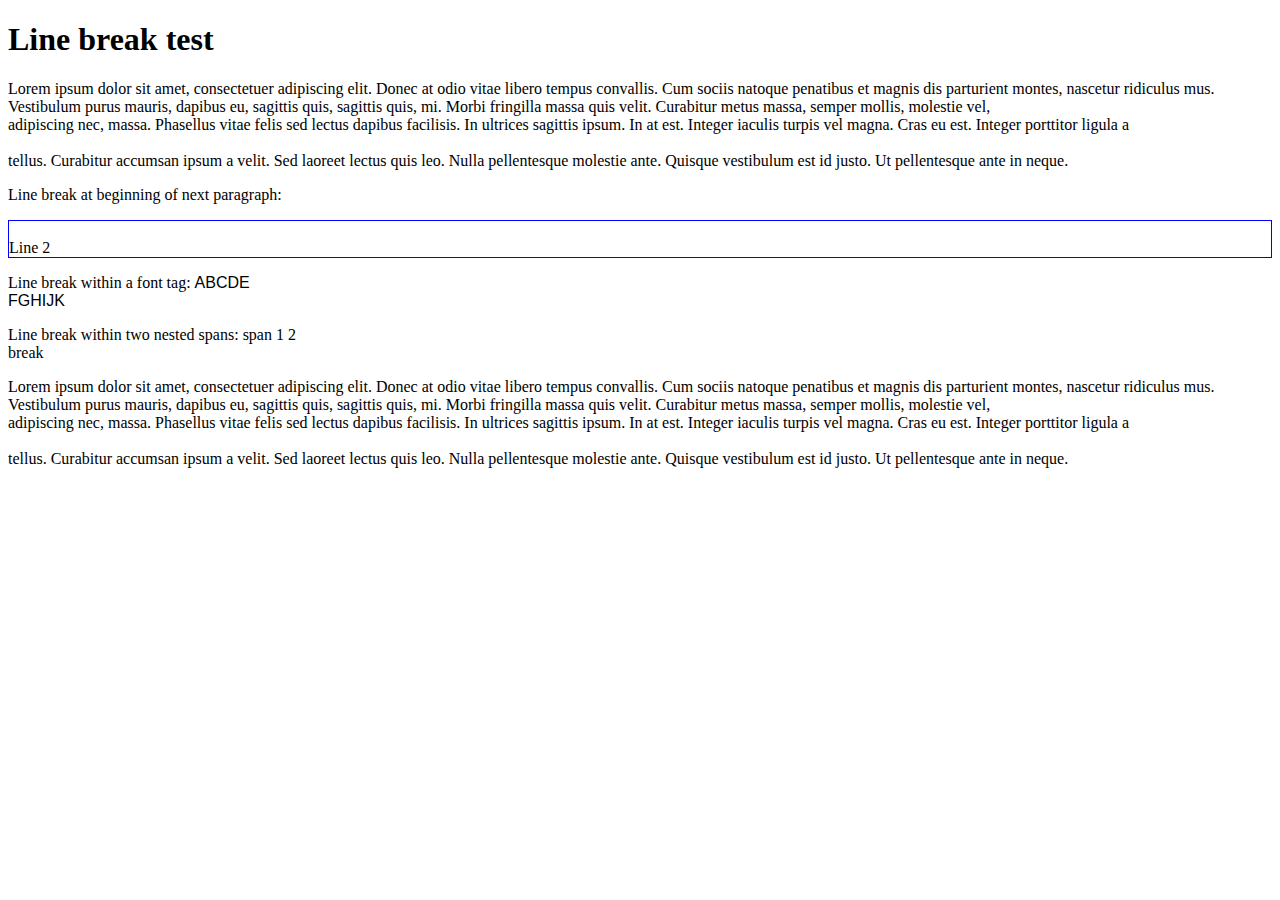
<file: Desktop/BACHILLERATO/SISTEMA/imprimir_boleta/dompdf/www/test/br.html>
<!DOCTYPE html PUBLIC "-//W3C//DTD XHTML 1.0 Strict//EN"
 "http://www.w3.org/TR/xhtml1/DTD/xhtml1-strict.dtd">
<html xmlns="http://www.w3.org/1999/xhtml" xml:lang="en" lang="en"><head>
<title></title>
</head>
<body>
<h1>Line break test</h1>
<p>Lorem ipsum dolor sit amet, consectetuer adipiscing elit. Donec at
odio vitae libero tempus convallis. Cum sociis natoque penatibus et
magnis dis parturient montes, nascetur ridiculus mus. Vestibulum purus
mauris, dapibus eu, sagittis quis, sagittis quis, mi. Morbi fringilla
massa quis velit. Curabitur metus massa, semper mollis, molestie vel,<br/>
adipiscing nec, massa. Phasellus vitae felis sed lectus dapibus
facilisis. In ultrices sagittis ipsum. In at est. Integer iaculis
turpis vel magna. Cras eu est. Integer porttitor ligula a
<br/>
<br/>
tellus. Curabitur accumsan ipsum a velit. Sed laoreet lectus quis
leo. Nulla pellentesque molestie ante. Quisque vestibulum est id
justo. Ut pellentesque ante in neque.</p>

<p>Line break at beginning of next paragraph:</p>
<p style="border: 0.5pt solid blue"><br/>
Line 2</p>

<p>Line break within a font tag: 
<font face="Trebuchet MS,Arial,Helvetica,sans-serif">ABCDE<br/>FGHIJK</font></p>

<p>Line break within two nested spans: <span>span 1 <span>2<br/>break</span></span></p>

<p>Lorem ipsum dolor sit amet, consectetuer adipiscing elit. Donec at
odio vitae libero tempus convallis. Cum sociis natoque penatibus et
magnis dis parturient montes, nascetur ridiculus mus. Vestibulum purus
mauris, dapibus eu, sagittis quis, sagittis quis, mi. Morbi fringilla
massa quis velit. Curabitur metus massa, semper mollis, molestie vel,<br/>
adipiscing nec, massa. Phasellus vitae felis sed lectus dapibus
facilisis. In ultrices sagittis ipsum. In at est. Integer iaculis
turpis vel magna. Cras eu est. Integer porttitor ligula a
<br/>
<br/>
tellus. Curabitur accumsan ipsum a velit. Sed laoreet lectus quis
leo. Nulla pellentesque molestie ante. Quisque vestibulum est id
justo. Ut pellentesque ante in neque.</p>

</body>
</html>
</file>
